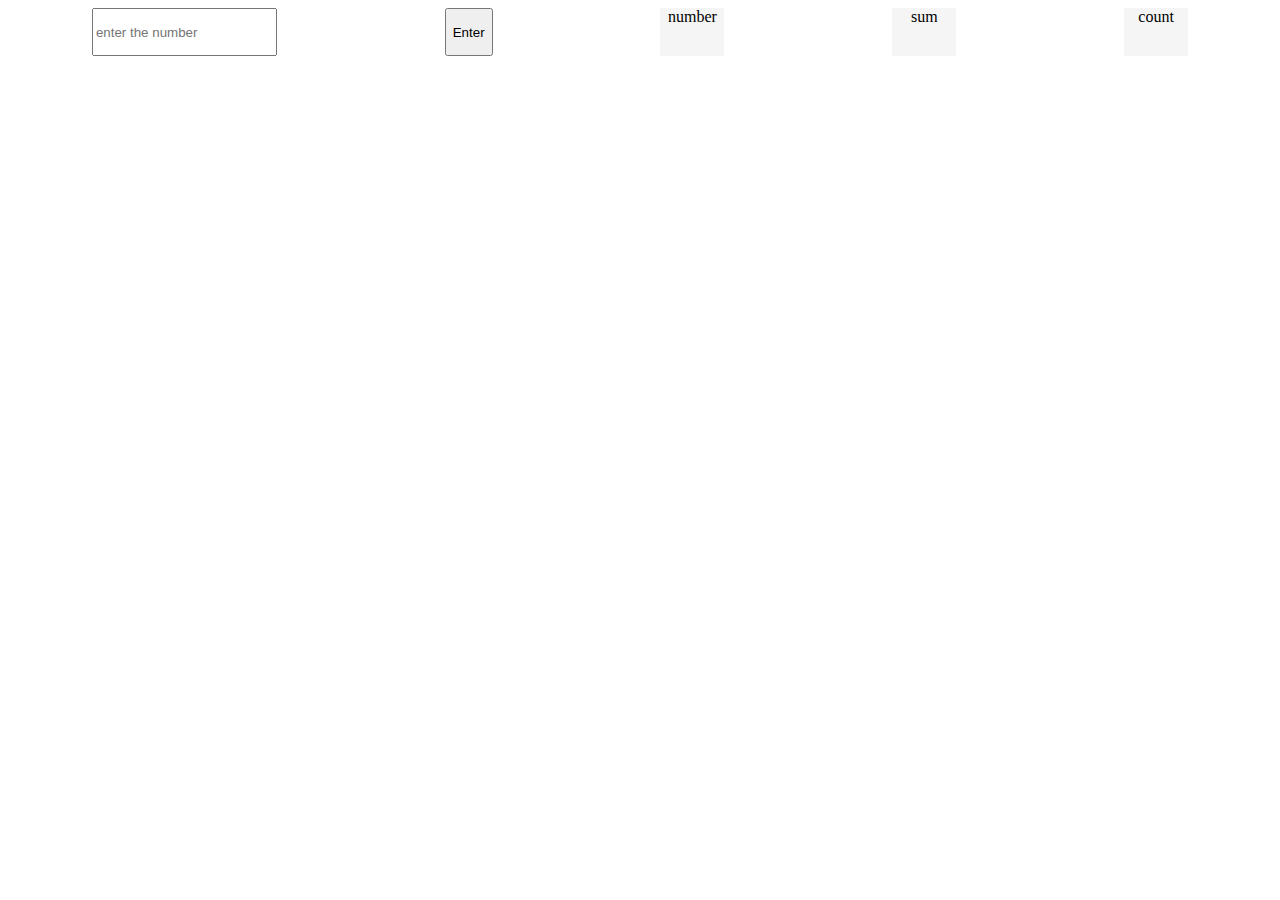
<file: javascript/index.html>
<!DOCTYPE html>
<html lang="en">
<head>
    <meta charset="UTF-8">
    <meta name="viewport" content="width=device-width, initial-scale=1.0">
    <title>Document</title>
    <style>
     .box{
        display: flex;
        justify-content: space-around;
    
     }
     .box div{
        width: 4rem;
        height: 3rem;
        background-color:whitesmoke;
        text-align: center;
     }
         
    </style>
</head>
<body>
    <form >
        <!-- <input placeholder="Select your contry" list="dlist">
        <datalist id="dlist">
           <option value="JIMS">
           <option value="MSIT">
            <option value="LDC">
           <option value="AKTU">
          <option value="AMITY"> -->


        <!-- </datalist> -->

        <!-- <details>
            <summary>device</summary>
            <p>laptop</p>
            <p>mobile</p>
        </details> -->
   <div class="box">
    <input type="text" id="input" placeholder="enter the number">
    <button id="btn">Enter</button>
    <div class="number">number</div>
    <div class="sum">sum</div>
    <div class="count">count</div>
   </div>
    </form>
    <script src="./script.js"></script>
</body>
</html>
</file>
